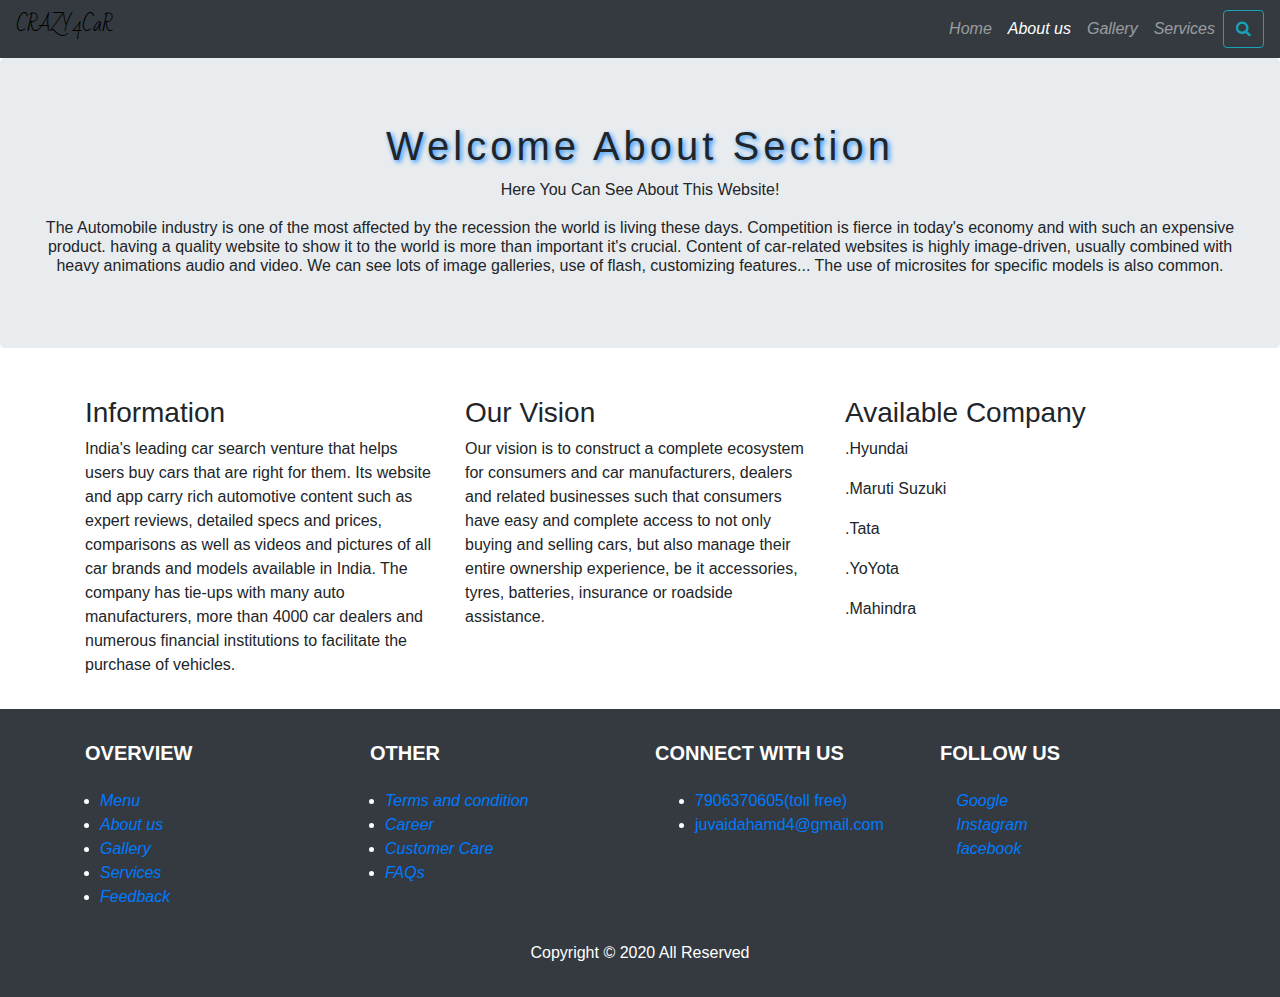
<file: about.html>
<!doctype html>
<html lang="en">
<head>
  <!-- Required meta tags -->
  <meta charset="utf-8">
  <meta name="viewport" content="width=device-width, initial-scale=1, shrink-to-fit=no">
  <!-- Bootstrap CSS -->
  <link rel="stylesheet" href="style.css">
  <link href="https://fonts.googleapis.com/css?family=Bad+Script&display=swap" rel="stylesheet">
  <link rel="stylesheet" href="https://stackpath.bootstrapcdn.com/bootstrap/4.4.1/css/bootstrap.min.css"
    integrity="sha384-Vkoo8x4CGsO3+Hhxv8T/Q5PaXtkKtu6ug5TOeNV6gBiFeWPGFN9MuhOf23Q9Ifjh" crossorigin="anonymous">
  <link href="https://fonts.googleapis.com/css?family=Josefin+Sans&display=swap" rel="stylesheet">
  <link rel="stylesheet" href="https://fonts.googleapis.com/icon?family=Material+Icons">
  <link rel="stylesheet" href="https://use.fontawesome.com/releases/v5.7.0/css/all.css"
    integrity="sha384-lZN37f5QGtY3VHgisS14W3ExzMWZxybE1SJSEsQp9S+oqd12jhcu+A56Ebc1zFSJ" crossorigin="anonymous">
  <link rel="stylesheet" href="https://cdnjs.cloudflare.com/ajax/libs/font-awesome/4.7.0/css/font-awesome.min.css">
</head>
<body>
  <header>
    <!--navbar start-->
    <nav class="navbar navbar-expand-lg navbar-dark  bg-dark">
      <a class="navbar-brand" href="index.HTML"><div class="growing">
        <section>
         <h5>
           <span>C</span>
           <span>R</span>
           <span>A</span>
           <span>Z</span>
           <span>Y</span>
           <span>4</span>
           <span>C</span>
           <span>a</span>
           <span>R</span>
       </h5>
        </section>
        </div></a>
      <button class="navbar-toggler" type="button" data-toggle="collapse" data-target="#navbarSupportedContent"
        aria-controls="navbarSupportedContent" aria-expanded="false" aria-label="Toggle navigation">
        <span class="navbar-toggler-icon"></span>
      </button>
      <div class="collapse navbar-collapse" id="navbarSupportedContent">
        <ul class="navbar-nav ml-auto">
          <li class="nav-item">
            <a class="nav-link" href="index.HTML">Home <span class="sr-only">(current)</span></a>
          </li>
          <li class="nav-item">
            <a class="nav-link active" href="about.html">About us</a>
          </li>
          <li class="nav-item ">
            <a class="nav-link" href="gallery.html"> Gallery</a>
          </li>
          <li class="nav-item">
            <a class="nav-link" href="services.html">Services</a>
          </li>
        </ul>
        <form class="example" action="action_page.php">
          <a href="http://www.google.com" class="btn btn-outline-info" autocomplete="off"><i class="fa fa-search"></i></a>
        </form>
      </div>
    </nav>
    <!--navbar end-->
    <!--jumbotron start-->
    <div class="jumbotron text-center">
      <h1>Welcome About Section</h1>
      <p>Here You Can See About This Website!</p>
      <h6>The Automobile industry is one of the most affected by the recession the world is living these days.
        Competition is fierce in today's economy and with such an expensive product.
        having a quality website to show it to the world is more than important it's crucial.
        Content of car-related websites is highly image-driven, usually combined with heavy animations audio and video.
        We can see lots of image galleries, use of flash, customizing features...
        The use of microsites for specific models is also common.</h6>
    </div>
    <!--jumbotron end-->
    <div class="container">
      <div class="row">
        <div class="col-sm-4">
          <div class="">
            <section>
              <div class="#">
                <h3>Information</h3>
            </section>
            <p> India's leading car search venture that helps users buy cars that are right for them. Its website and
              app carry rich automotive content such as expert reviews, detailed specs and prices, comparisons as well
              as videos and pictures of all car brands and models available in India. The company has tie-ups with many
              auto manufacturers, more than 4000 car dealers and numerous financial institutions to facilitate the
              purchase of vehicles.</p>
          </div>
        </div>
        <div class="col-sm-4">
          <section>
            <h3>Our Vision</h3>
          </section>
          <p>Our vision is to construct a complete ecosystem for consumers and car manufacturers, dealers and related
            businesses such that consumers have easy and complete access to not only buying and selling cars, but also
            manage their entire ownership experience, be it accessories, tyres, batteries, insurance or roadside
            assistance.</p>
        </div>
        <div class="col-sm-4">
          <div class="#">
            <h3>Available Company</h3>
          </div>
          <p>.Hyundai</p>
          <P>.Maruti Suzuki</P>
          <P>.Tata</P>
          <P>.YoYota</P>
          <P>.Mahindra</P>
        </div>
      </div>
    </div>
    </div>
  </header>
<!--Footer-->
  <footer class="page-footer font-small indigo btn-dark">
    <!-- Footer Links -->
    <div class="container text-center text-md-left">
      <!-- Grid row -->
      <div class="row">
        <!-- Grid column -->
        <div class="col-md-3 mx-auto">
          <!-- Links -->
          <h5 class="font-weight-bold text-uppercase mt-3 mb-4">Overview</h5>
          <ul class="container-fluid list-styled">
            <li>
              <a href="index.HTML">Menu</a>
            </li>
            <li>
              <a href="about.html">About us</a>
            </li>
            <li>
              <a href="gallery.html">Gallery</a>
            </li>
            <li>
              <a href="services.html">Services</a>
            </li>
            <li>
              <a href="Feedback.html">Feedback</a>
            </li>
          </ul>
        </div>
        <!-- Grid column -->
        <hr class="clearfix w-100 d-md-none">
        <!-- Grid column -->
        <div class="col-md-3 mx-auto">
          <!-- Links -->
          <h5 class="font-weight-bold text-uppercase mt-3 mb-4">Other</h5>
          <ul class="container-fluid list-styled">
            <li>
              <a href="#!">Terms and condition</a>
            </li>
            <li>
              <a href="#!">Career</a>
            </li>
            <li>
              <a href="#!">Customer Care</a>
            </li>
            <li>
              <a href="FAQs.html">FAQs</a>
            </li>
          </ul>
        </div>
        <!-- Grid column -->
        <hr class="clearfix w-100 d-md-none">
        <!-- Grid column -->
        <div class="col-md-3 mx-auto">
          <!-- Links -->
          <h5 class="font-weight-bold text-uppercase mt-3 mb-4">Connect with us</h5>
          <ul class="list-styled">
            <li>
              <a href="#!">7906370605(toll free)</a>
            </li>
            <li>
              <a href="https://www.google.com/intl/en-GB/gmail/about/#">juvaidahamd4@gmail.com</a>
            </li>
          </ul>
        </div>
        <!-- Grid column -->
        <hr class="clearfix w-100 d-md-none">
        <!-- Grid column -->
        <div class="col-md-3 mx-auto">
          <!-- Links -->
          <h5 class="font-weight-bold text-uppercase mt-3 mb-4">Follow us</h5>
          <div class= "text-md-left">
            <i class="fab fa-google font-weight-light"> <a href="http://www.google.com">Google</a></i> <br>
            <i class="fab fa-instagram font-weight-light"> <a href="https://www.instagram.com/">Instagram</a></i> <br>
            <i class="fab fa-facebook-square"> <a href="https://www.facebook.com/">facebook</a></i>
          </div>
        </div>
        <!-- Grid row -->
      </div>
      <!-- Footer Links -->
      <!-- Copyright -->
      <div class="footer-copyright text-center py-3">Copyright © 2020 All Reserved
        <a href="https://mdbootstrap.com/education/bootstrap/"> </a>
      </div>
      <!-- Copyright -->
  </footer>
  <!--footer end-->
</body>
</html>
</file>
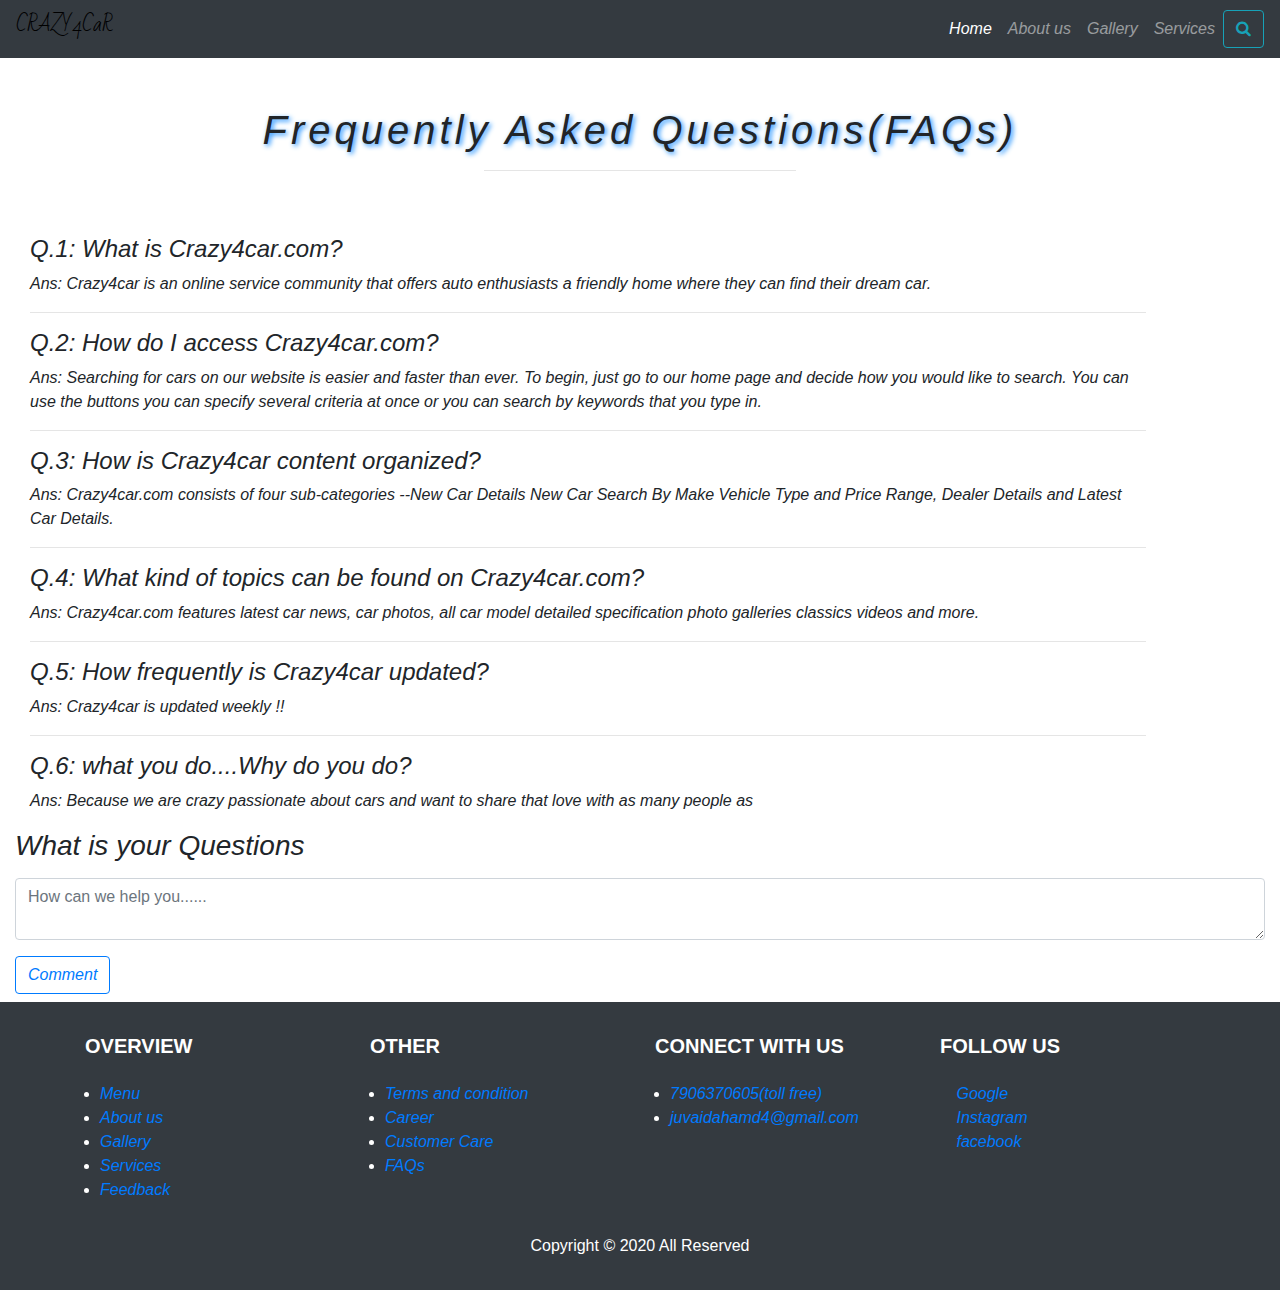
<file: FAQs.html>
<!doctype html>
<html lang="en">
<head>
  <!-- Required meta tags -->
  <meta charset="utf-8">
  <meta name="viewport" content="width=device-width, initial-scale=1, shrink-to-fit=no">

  <!-- Bootstrap CSS -->
  <link rel="stylesheet" href="style.css">
  <link href="https://fonts.googleapis.com/css?family=Bad+Script&display=swap" rel="stylesheet">
  <link rel="stylesheet" href="https://stackpath.bootstrapcdn.com/bootstrap/4.4.1/css/bootstrap.min.css"
    integrity="sha384-Vkoo8x4CGsO3+Hhxv8T/Q5PaXtkKtu6ug5TOeNV6gBiFeWPGFN9MuhOf23Q9Ifjh" crossorigin="anonymous">
  <link href="https://fonts.googleapis.com/css?family=Josefin+Sans&display=swap" rel="stylesheet">
  <link rel="stylesheet" href="https://fonts.googleapis.com/icon?family=Material+Icons">
  <link rel="stylesheet" href="https://use.fontawesome.com/releases/v5.7.0/css/all.css"
    integrity="sha384-lZN37f5QGtY3VHgisS14W3ExzMWZxybE1SJSEsQp9S+oqd12jhcu+A56Ebc1zFSJ" crossorigin="anonymous">
  <link rel="stylesheet" href="https://cdnjs.cloudflare.com/ajax/libs/font-awesome/4.7.0/css/font-awesome.min.css">
</head>
<body>
  <header>
    <!--navbar start-->
    <nav class="navbar navbar-expand-lg navbar-dark  bg-dark">
      <a class="navbar-brand" href="index.HTML"><div class="growing">
        <section>
         <h5>
           <span>C</span>
           <span>R</span>
           <span>A</span>
           <span>Z</span>
           <span>Y</span>
           <span>4</span>
           <span>C</span>
           <span>a</span>
           <span>R</span>
       </h5>
        </section>
        </div>
      </a>
      <div class="collapse navbar-collapse" id="navbarSupportedContent">
        <ul class="navbar-nav ml-auto">
          <li class="nav-item active">
            <a class="nav-link" href="index.HTML">Home <span class="sr-only">(current)</span></a>
          </li>
          <li class="nav-item">
            <a class="nav-link" href="about.html">About us</a>
          </li>
          <li class="nav-item ">
            <a class="nav-link" href="gallery.html"> Gallery</a>
          </li>
          <li class="nav-item">
            <a class="nav-link" href="services.html">Services</a>
          </li>
        </ul>
        <form class="example" action="action_page.php">
          <a href="http://www.google.com" class="btn btn-outline-info" autocomplete="off"><i class="fa fa-search"></i></a>
        </form>
      </div>
    </nav>
    <!--navbar end-->
    <section>
      <div class="container-fluid">
        <h1 class="text-center tect-capitalize pt-5 ">Frequently Asked Questions(FAQs)</h1>
        <hr class="w-25 mx-auto pt-5">
        <div class="col-lg-11 col-md-10 col-12">
          <h4>Q.1: What is Crazy4car.com?</h4>
          <p><span> Ans:</span> Crazy4car is an online service community that offers auto enthusiasts a friendly home
            where they can find their dream car.</p>
          <hr>
          <h4>Q.2: How do I access Crazy4car.com?</h4>
          <p><span> Ans:</span> Searching for cars on our website is easier and faster than ever. To begin, just go to
            our home page and decide how you would like to search. You can use the buttons you can specify several
            criteria at once or you can search by keywords that you type in.</p>
          <hr>
          <h4>Q.3: How is Crazy4car content organized?</h4>
          <p><span> Ans:</span> Crazy4car.com consists of four sub-categories --New Car Details New Car Search By Make
            Vehicle Type and Price Range, Dealer Details and Latest Car Details.</p>
          <hr>
          <h4>Q.4: What kind of topics can be found on Crazy4car.com?</h4>
          <p><span> Ans:</span> Crazy4car.com features latest car news, car photos, all car model detailed specification
            photo galleries classics videos and more.</p>
          <hr>
          <h4>Q.5: How frequently is Crazy4car updated?</h4>
          <p><span> Ans:</span> Crazy4car is updated weekly !!</p>
          <hr>
          <h4>Q.6: what you do....Why do you do?</h4>
          <p><span> Ans:</span> Because we are crazy passionate about cars and want to share that love with as many
            people as</p>
        </div>
        <div class="form-group">
          <label>
            <h3>What is your Questions</h3>
          </label>
          <textarea class="form-control" placeholder="How can we help you......" autocomplete="off"></textarea>
        </div>
        <a href="#" class="btn mb-2 btn-outline-primary">Comment</a>
    </section>
    
     <!--footer-->
  <footer class="page-footer font-small indigo btn-dark">

    <!-- Footer Links -->
    <div class="container text-center text-md-left">

      <!-- Grid row -->
      <div class="row">

        <!-- Grid column -->
        <div class="col-md-3 mx-auto">

          <!-- Links -->
          <h5 class="font-weight-bold text-uppercase mt-3 mb-4">Overview</h5>

          <ul class="container-fluid list-styled">
            <li>
              <a href="index.HTML">Menu</a>
            </li>
            <li>
              <a href="about.html">About us</a>
            </li>
            <li>
              <a href="gallery.html">Gallery</a>
            </li>
            <li>
              <a href="services.html">Services</a>
            </li>
            <li>
              <a href="Feedback.html">Feedback</a>
            </li>
          </ul>

        </div>
        <!-- Grid column -->

        <hr class="clearfix w-100 d-md-none">

        <!-- Grid column -->
        <div class="col-md-3 mx-auto">
          <!-- Links -->
          <h5 class="font-weight-bold text-uppercase mt-3 mb-4">Other</h5>
          <ul class="container-fluid list-styled">
            <li>
              <a href="#!">Terms and condition</a>
            </li>
            <li>
              <a href="#!">Career</a>
            </li>
            <li>
              <a href="#!">Customer Care</a>
            </li>
            <li>
              <a href="FAQs.html">FAQs</a>
            </li>
          </ul>
        </div>
        <!-- Grid column -->

        <hr class="clearfix w-100 d-md-none">

        <!-- Grid column -->
        <div class="col-md-3 mx-auto">
          <!-- Links -->
          <h5 class="font-weight-bold  text-uppercase mt-3 mb-4">Connect with us</h5>
          <ul class="container-fluid list-styled">
            <li>
              <a href="#!">7906370605(toll free)</a>
            </li>
            <li>
              <a href="https://www.google.com/intl/en-GB/gmail/about/#">juvaidahamd4@gmail.com</a>
            </li>
          </ul>

        </div>
        <!-- Grid column -->

        <hr class="clearfix w-100 d-md-none">

        <!-- Grid column -->
        <div class="col-md-3 mx-auto">

          <!-- Links -->
          <h5 class="font-weight-bold text-uppercase mt-3 mb-4">Follow us</h5>
          <div class="text-md-left">
            <i class="fab fa-google font-weight-light"> <a href="http://www.google.com">Google</a></i> <br>
            <i class="fab fa-instagram font-weight-light"> <a href="https://www.instagram.com/">Instagram</a></i> <br>
            <i class="fab fa-facebook-square"> <a href="https://www.facebook.com/">facebook</a></i>
          </div>
          <!-- Grid column -->

        </div>
        <!-- Grid row -->

      </div>
      <!-- Footer Links -->

      <!-- Copyright -->
      <div class="footer-copyright text-center py-3">Copyright © 2020 All Reserved
        <a href="https://mdbootstrap.com/education/bootstrap/"> </a>
      </div>
      <!-- Copyright -->
  </footer>
  </header>
</body>
</html>
</file>
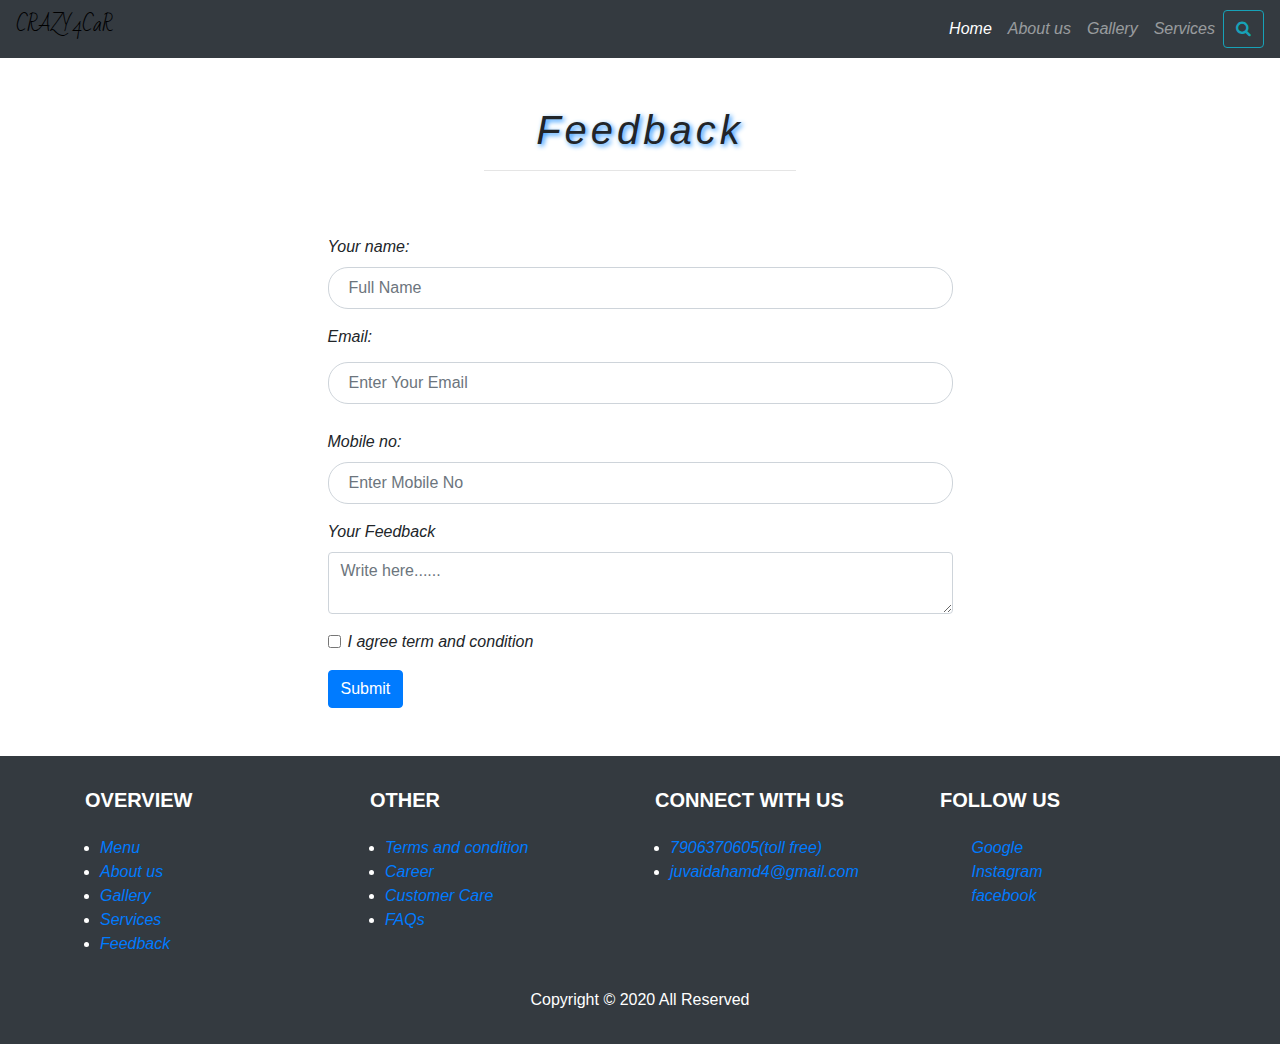
<file: Feedback.html>
<!doctype html>
<html lang="en">
  <head>
    <!-- Required meta tags -->
    <meta charset="utf-8">
    <meta name="viewport" content="width=device-width, initial-scale=1, shrink-to-fit=no">

    <!-- Bootstrap CSS -->
    <link rel="stylesheet" href="style.css">
    <link href="https://fonts.googleapis.com/css?family=Bad+Script&display=swap" rel="stylesheet">
    <link rel="stylesheet" href="https://stackpath.bootstrapcdn.com/bootstrap/4.4.1/css/bootstrap.min.css" integrity="sha384-Vkoo8x4CGsO3+Hhxv8T/Q5PaXtkKtu6ug5TOeNV6gBiFeWPGFN9MuhOf23Q9Ifjh" crossorigin="anonymous">
    <link href="https://fonts.googleapis.com/css?family=Josefin+Sans&display=swap" rel="stylesheet">
    <link rel="stylesheet" href="https://fonts.googleapis.com/icon?family=Material+Icons">
    <link rel="stylesheet" href="https://use.fontawesome.com/releases/v5.7.0/css/all.css" integrity="sha384-lZN37f5QGtY3VHgisS14W3ExzMWZxybE1SJSEsQp9S+oqd12jhcu+A56Ebc1zFSJ" crossorigin="anonymous">
    <link rel="stylesheet" href="https://cdnjs.cloudflare.com/ajax/libs/font-awesome/4.7.0/css/font-awesome.min.css">
  </head>
  <!--Body start-->
  <body>
    <header>
      <!--navbar start-->
        <nav class="navbar navbar-expand-lg navbar-dark  bg-dark">
            <a class="navbar-brand" href="index.HTML"><div class="growing">
              <section>
               <h5>
                 <span>C</span>
                 <span>R</span>
                 <span>A</span>
                 <span>Z</span>
                 <span>Y</span>
                 <span>4</span>
                 <span>C</span>
                 <span>a</span>
                 <span>R</span>
             </h5>
              </section>
              </div></a>
            <button class="navbar-toggler" type="button" data-toggle="collapse" data-target="#navbarSupportedContent" aria-controls="navbarSupportedContent" aria-expanded="false" aria-label="Toggle navigation">
              <span class="navbar-toggler-icon"></span>
            </button>
          
            <div class="collapse navbar-collapse" id="navbarSupportedContent">
              <ul class="navbar-nav ml-auto">
                <li class="nav-item active">
                  <a class="nav-link" href="#">Home <span class="sr-only">(current)</span></a>
                </li>
                <li class="nav-item">
                  <a class="nav-link" href="about.html">About us</a>
                </li>
                <li class="nav-item ">
                  <a class="nav-link" href="gallery.html"> Gallery</a>
                </li>
                <li class="nav-item">
                  <a class="nav-link" href="services.html">Services</a>
                </li>
              </ul>
              <form class="example" action="action_page.php">
                <a href="http://www.google.com" class="btn btn-outline-info"><i class="fa fa-search"></i></a>
              </form>
            </div>
          </nav>
          <section>
            <div class="container-fluid mb-5"> 
              <h1 class="text-center tect-capitalize pt-5 ">Feedback</h1>
              <hr class="w-25 mx-auto pt-5">
              <div class="w-50 mx-auto">
                 <form action="/action_page.php">
                <div class="form-group">
                  <label for="email">Your name:</label>
                  <input type="email" class="form-control" placeholder="Full Name" id="email" autocomplete="off" required>
                </div>
                <div class="form-group">
                  <label for="pwd">Email:</label>
                  <input type="password" class="form-control" placeholder="Enter Your Email" id="pwd" autocomplete="off" required>
                </div>
                <div class="form-group">
                  <label for="email">Mobile no:</label>
                  <input type="mobile" class="form-control" placeholder="Enter Mobile No" id="email" autocomplete="off" required>
                </div>
                <div class="form-group">
                  <label>Your Feedback</label>
                  <textarea class="form-control" type="textarea" placeholder="Write here......" required></textarea>
                </div>
                <div class="form-group form-check">
                  <label class="form-check-label">
                    <input class="form-check-input" type="checkbox"> I agree term and condition
                  </label>
                  
                </div>
                <button type="submit" class="btn btn-primary">Submit</button>
              </form>
            </div>
              </div>
              </section>
        </header>
         <!--footer-->
  <footer class="page-footer font-small indigo btn-dark">
    <!-- Footer Links -->
    <div class="container text-center text-md-left">

      <!-- Grid row -->
      <div class="row">

        <!-- Grid column -->
        <div class="col-md-3 mx-auto">

          <!-- Links -->
          <h5 class="font-weight-bold text-uppercase mt-3 mb-4">Overview</h5>
          <ul class="container-fluid list-styled">
            <li>
              <a href="index.HTML">Menu</a>
            </li>
            <li>
              <a href="about.html">About us</a>
            </li>
            <li>
              <a href="gallery.html">Gallery</a>
            </li>
            <li>
              <a href="services.html">Services</a>
            </li>
            <li>
              <a href="Feedback.html">Feedback</a>
            </li>
          </ul>
        </div>
        <!-- Grid column -->

        <hr class="clearfix w-100 d-md-none">

        <!-- Grid column -->
        <div class="col-md-3 mx-auto">

          <!-- Links -->
          <h5 class="font-weight-bold text-uppercase mt-3 mb-4">Other</h5>

          <ul class="container-fluid list-styled">
            <li>
              <a href="#!">Terms and condition</a>
            </li>
            <li>
              <a href="#!">Career</a>
            </li>
            <li>
              <a href="#!">Customer Care</a>
            </li>
            <li>
              <a href="FAQs.html">FAQs</a>
            </li>
          </ul>
        </div>
        <!-- Grid column -->

        <hr class="clearfix w-100 d-md-none">

        <!-- Grid column -->
        <div class="col-md-3 mx-auto">

          <!-- Links -->
          <h5 class="font-weight-bold text-uppercase mt-3 mb-4">Connect with us</h5>
          <ul class="container-fluid list-styled">
            <li>
              <a href="#!">7906370605(toll free)</a>
            </li>
            <li>
              <a href="https://www.google.com/intl/en-GB/gmail/about/#">juvaidahamd4@gmail.com</a>
            </li>
          </ul>
        </div>
        <!-- Grid column -->

        <hr class="clearfix w-100 d-md-none">

        <!-- Grid column -->
        <div class="col-md-3 mx-auto">

          <!-- Links -->
          <h5 class="font-weight-bold text-uppercase mt-3 mb-4">Follow us</h5>
          <div class="container-fluid text-md-left">
            <i class="fab fa-google font-weight-light"> <a href="http://www.google.com">Google</a></i> <br>
            <i class="fab fa-instagram font-weight-light"> <a href="https://www.instagram.com/">Instagram</a></i> <br>
            <i class="fab fa-facebook-square"> <a href="https://www.facebook.com/">facebook</a></i>
          </div>
          <!-- Grid column -->

        </div>
        <!-- Grid row -->

      </div>
      <!-- Footer Links -->

      <!-- Copyright -->
      <div class="footer-copyright text-center py-3"> Copyright © 2020 All Reserved
      </div>
      <!-- Copyright -->
      </div>
  </footer>
    </body>
</html>
</file>
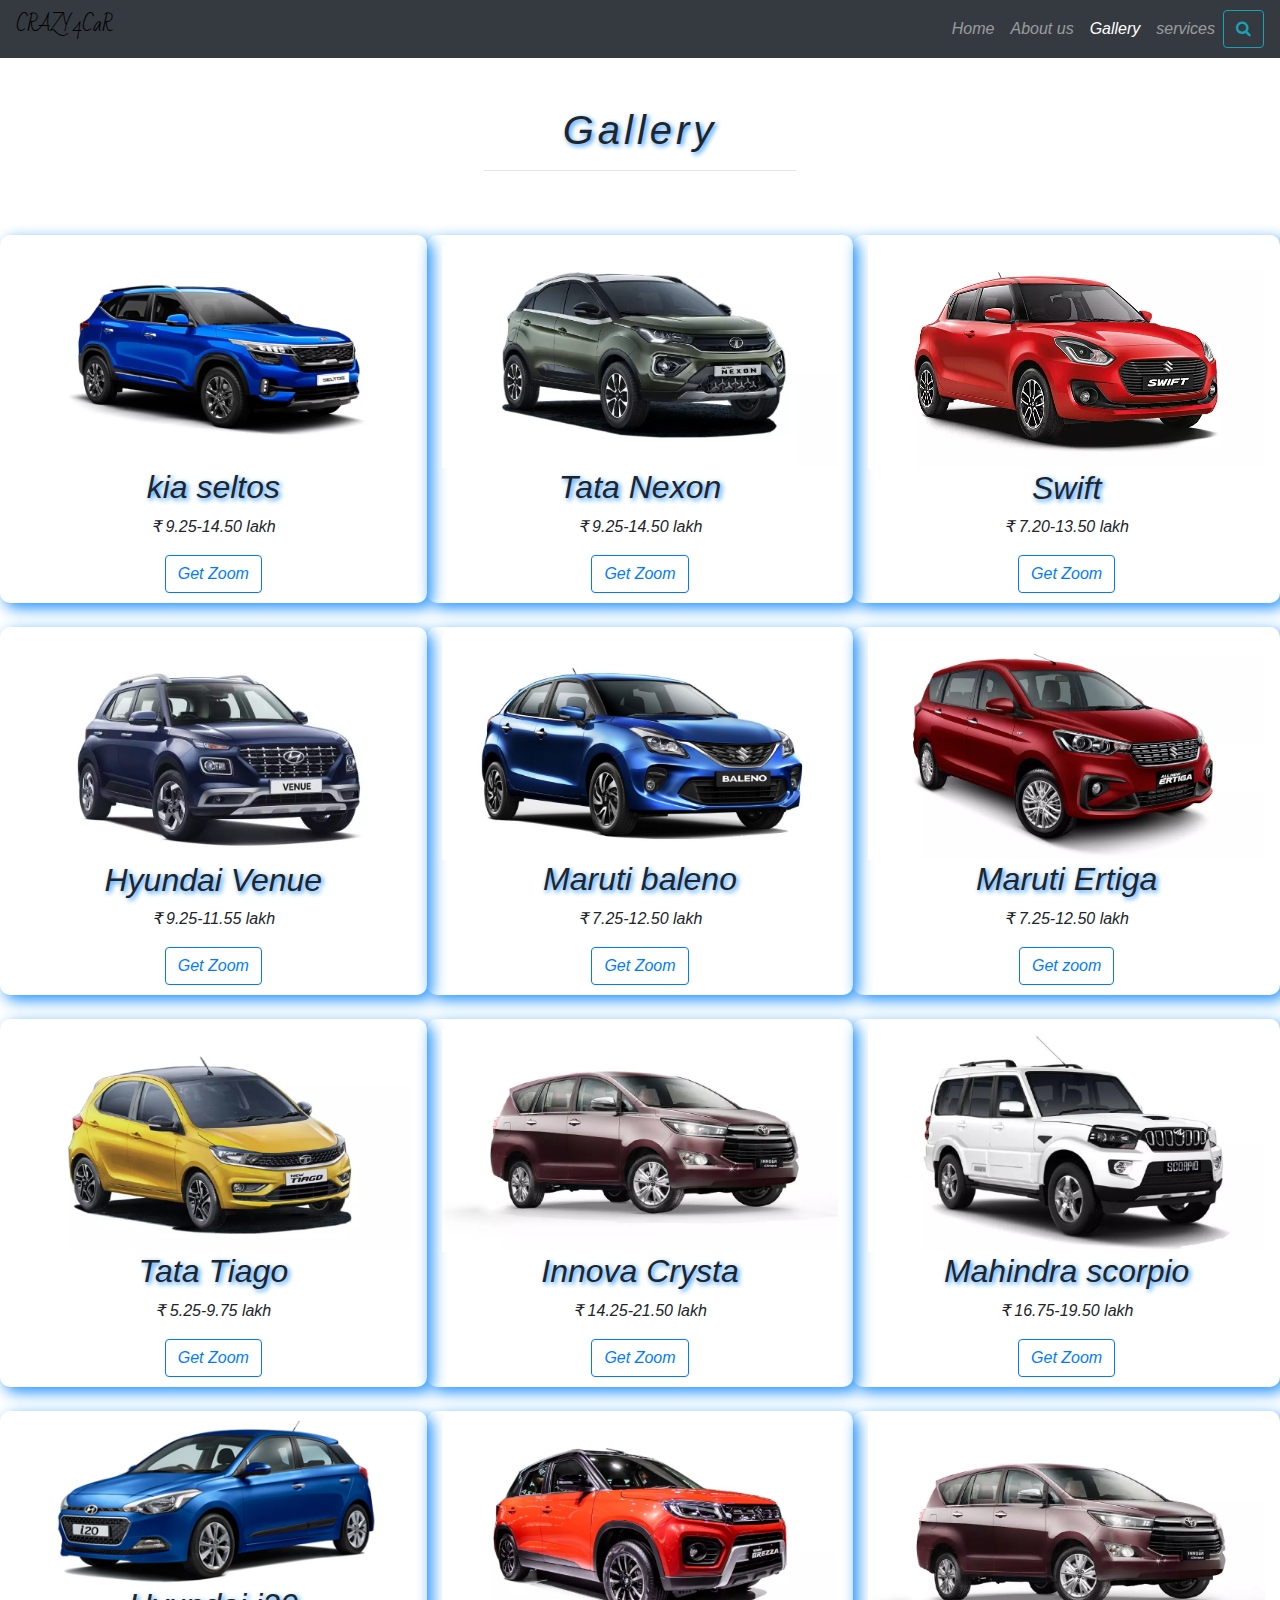
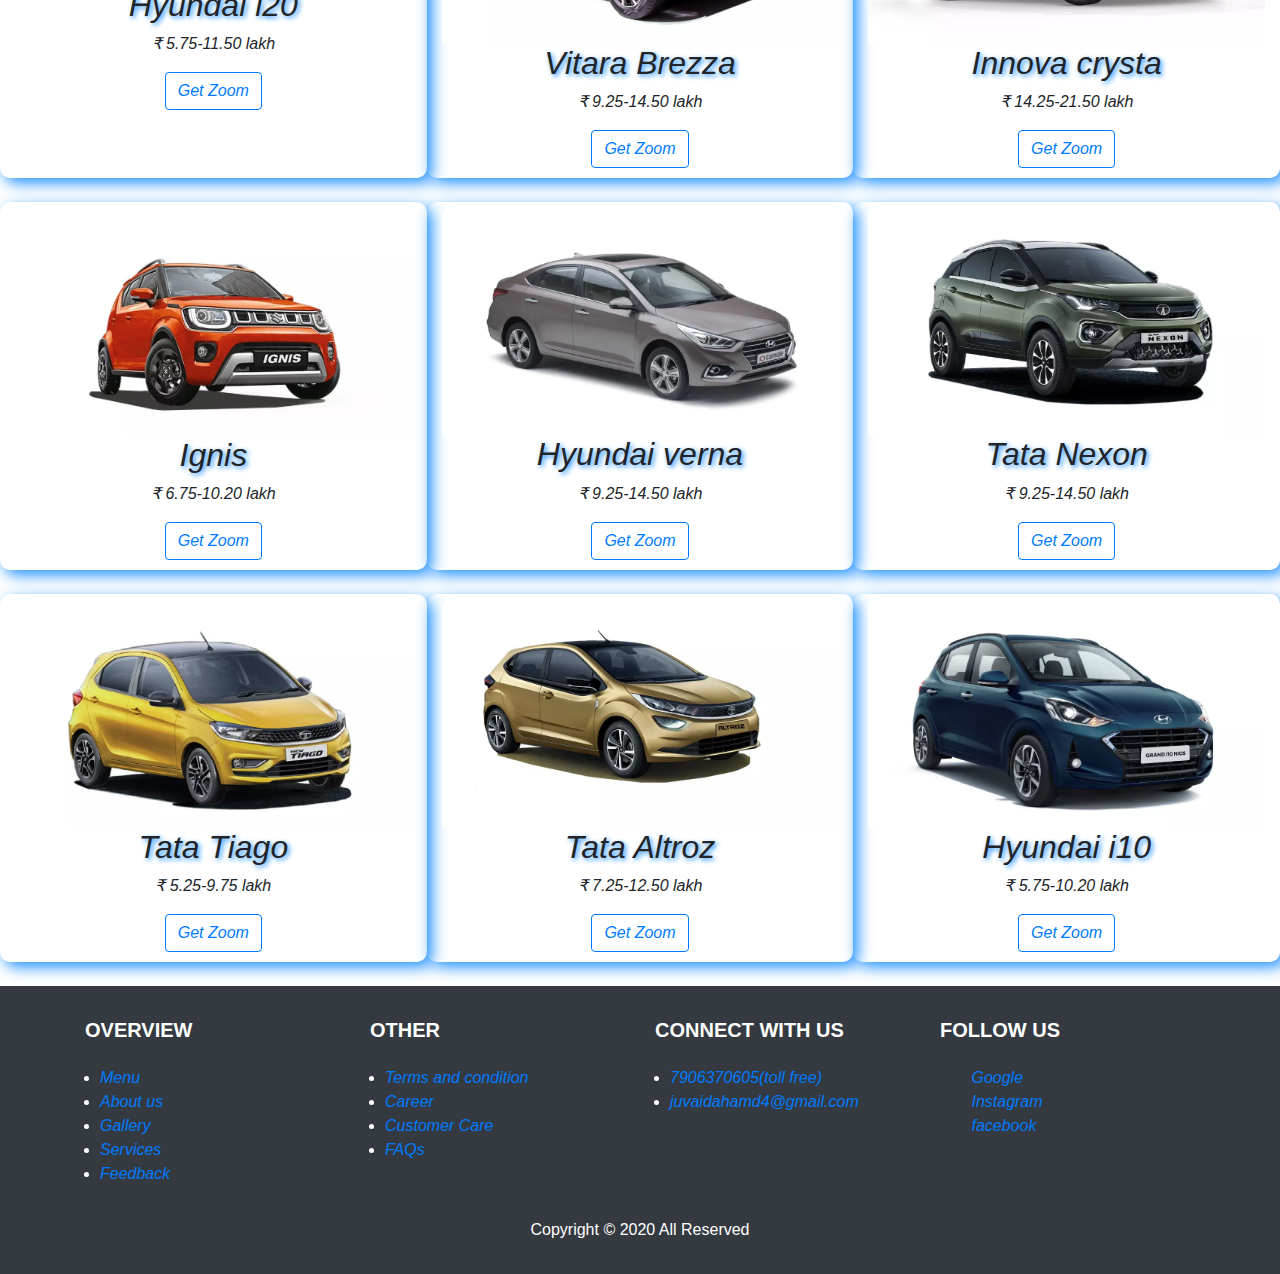
<file: gallery.html>
<!doctype html>
<html lang="en">
  <head>
    <!-- Required meta tags -->
    <meta charset="utf-8">
    <meta name="viewport" content="width=device-width, initial-scale=1, shrink-to-fit=no">

    <!-- Bootstrap CSS -->
    <link rel="stylesheet" href="style.css">
    <link href="https://fonts.googleapis.com/css?family=Bad+Script&display=swap" rel="stylesheet">
    <link rel="stylesheet" href="https://stackpath.bootstrapcdn.com/bootstrap/4.4.1/css/bootstrap.min.css" integrity="sha384-Vkoo8x4CGsO3+Hhxv8T/Q5PaXtkKtu6ug5TOeNV6gBiFeWPGFN9MuhOf23Q9Ifjh" crossorigin="anonymous">
    <link href="https://fonts.googleapis.com/css?family=Josefin+Sans&display=swap" rel="stylesheet">
    <link rel="stylesheet" href="https://fonts.googleapis.com/icon?family=Material+Icons">
    <link rel="stylesheet" href="https://use.fontawesome.com/releases/v5.7.0/css/all.css" integrity="sha384-lZN37f5QGtY3VHgisS14W3ExzMWZxybE1SJSEsQp9S+oqd12jhcu+A56Ebc1zFSJ" crossorigin="anonymous">
    <link rel="stylesheet" href="https://cdnjs.cloudflare.com/ajax/libs/font-awesome/4.7.0/css/font-awesome.min.css">
  </head>
  <body>
    <header>
        <nav class="navbar navbar-expand-lg navbar-dark  bg-dark">
            <a class="navbar-brand" href="index.HTML"><div class="growing">
              <section>
               <h5>
                 <span>C</span>
                 <span>R</span>
                 <span>A</span>
                 <span>Z</span>
                 <span>Y</span>
                 <span>4</span>
                 <span>C</span>
                 <span>a</span>
                 <span>R</span>
             </h5>
              </section>
              </div>
            </a>
            <div class="collapse navbar-collapse" id="navbarSupportedContent">
              <ul class="navbar-nav ml-auto">
                <li class="nav-item">
                  <a class="nav-link" href="index.HTML">Home <span class="sr-only">(current)</span></a>
                </li>
                <li class="nav-item">
                  <a class="nav-link" href="about.html">About us</a>
                </li>
                <li class="nav-item ">
                  <a class="nav-link active" href="gallery.html"> Gallery</a>
                </li>
                <li class="nav-item">
                  <a class="nav-link" href="services.html">services</a>
                </li>
              </ul>
              <form class="example" action="action_page.php">
                <a href="http://www.google.com" class="btn btn-outline-info"autocomplete="off"><i class="fa fa-search"></i></a>
              </form>
            </div>
          </nav>
        <section>
            <div class="container-fluid text-center"> 
              <h1 class="text-center tect-capitalize pt-5 ">Gallery</h1>
              <hr class="w-25 mx-auto pt-5">
              <div class="row">
                <div class="col-lg-4 col-md-2 col-12 mb-4">
                  <img src="image/kio.jpg" class="img-fluid">
                  <h2>kia seltos</h2>
                  <p> ₹ 9.25-14.50 lakh</p>
                  <a href="image/kio.jpg" class="btn btn-outline-primary">Get Zoom</a>
                </div>
                <div class="col-lg-4 col-md-2 col-12 mb-4">
                  <img src="image/nexon.jpg" class="img-fluid">
                  <h2>Tata Nexon</h2>
                  <p> ₹ 9.25-14.50 lakh</p>
                  <a href="image/nexon.jpg" class="btn btn-outline-primary">Get Zoom</a>
                </div>
                <div class="col-lg-4 col-md-2 col-12 mb-4">
                  <img src="image/swift.jpg" class="img-fluid">
                  <h2>Swift</h2>
                  <p> ₹ 7.20-13.50 lakh</p>
                  <a href="image/swift.jpg" class="btn btn-outline-primary">Get Zoom </a>
                </div>
                <div class="col-lg-4 col-md-2 col-12 mb-4">
                  <img src="image/venue.jpg" class="img-fluid">
                  <h2>Hyundai Venue</h2>
                  <p> ₹ 9.25-11.55 lakh</p>
                  <a href="image/venue.jpg" class="btn btn-outline-primary">Get Zoom</a>
                </div>
                <div class="col-lg-4 col-md-2 col-12 mb-4">
                  <img src="image/baleno.jpg" class="img-fluid">
                  <h2>Maruti baleno</h2>
                  <p> ₹ 7.25-12.50 lakh</p>
                  <a href="image/baleno.jpg" class="btn btn-outline-primary">Get Zoom</a>
                </div>
                <div class="col-lg-4 col-md-2 col-12 mb-4">
                  <img src="image/ertiga.jpg" class="img-fluid">
                  <h2>Maruti Ertiga</h2>
                  <p> ₹ 7.25-12.50 lakh</p>
              <a href="image/ertiga.jpg" class="btn btn-outline-primary">Get zoom</a>
                </div>
              </div>
            </div>
            <section>
              <div class="container-fluid text-center">
                <div class="row">
                  <div class="col-lg-4 col-md-2 col-12 mb-4">
                    <img src="image/tiago.jpg" class="img-fluid">
                    <h2>Tata Tiago</h2>
                    <p> ₹ 5.25-9.75 lakh</p>
              <a href="image/tiago.jpg" class="btn btn-outline-primary">Get Zoom</a>
                  </div>
                  <div class="col-lg-4 col-md-2 col-12 mb-4">
                    <img src="image/crysta.jpg" class="img-fluid">
                    <h2>Innova Crysta </h2>
                    <p> ₹ 14.25-21.50 lakh</p>
              <a href="image/crysta.jpg" class="btn btn-outline-primary">Get Zoom</a>
                  </div>
                  <div class="col-lg-4 col-md-2 col-12 mb-4">
                    <img src="image/scorpio.jpg" class="img-fluid">
                    <h2>Mahindra scorpio</h2>
                    <p> ₹ 16.75-19.50 lakh</p>
              <a href="image/scorpio.jpg" class="btn btn-outline-primary">Get Zoom</a>
                  </div>
                  <div class="col-lg-4 col-md-2 col-12 mb-4">
                    <img src="image/i20.jpg" class="img-fluid">
                    <h2>Hyundai i20</h2>
                    <p> ₹ 5.75-11.50 lakh</p>
              <a href="image/i20.jpg" class="btn btn-outline-primary">Get Zoom</a>
                  </div>
                  <div class="col-lg-4 col-md-2 col-12 mb-4">
                    <img src="image/vitara.jpg" class="img-fluid">
                    <h2>Vitara Brezza</h2>
                    <p> ₹ 9.25-14.50 lakh</p>
              <a href="image/vitara.jpg" class="btn btn-outline-primary">Get Zoom</a>
                  </div>
                  <div class="col-lg-4 col-md-2 col-12 mb-4">
                    <img src="image/crysta.jpg" class="img-fluid">
                    <h2>Innova crysta</h2>
                  <p> ₹ 14.25-21.50 lakh</p>
              <a href="image/crysta.jpg" class="btn btn-outline-primary">Get Zoom</a>
                  </div>
                </div>
              </div>
              <section>
                <div class="container-fluid text-center"> 
                  <div class="row">
                    <div class="col-lg-4 col-md-2 col-12 mb-4">
                      <img src="image/ignis.jpg" class="img-fluid">
                      <h2>Ignis</h2>
                      <p> ₹ 6.75-10.20 lakh</p>
              <a href="image/ignis.jpg" class="btn btn-outline-primary">Get Zoom</a>
                    </div>
                    <div class="col-lg-4 col-md-2 col-12 mb-4">
                      <img src="image/verna.jpg" class="img-fluid">
                      <h2>Hyundai verna</h2>
                      <p> ₹ 9.25-14.50 lakh</p>
              <a href="image/verna.jpg" class="btn btn-outline-primary">Get Zoom</a>
                    </div>
                    <div class="col-lg-4 col-md-2 col-12 mb-4">
                      <img src="image/nexon.jpg" class="img-fluid">
                      <h2>Tata Nexon</h2>
                      <p> ₹ 9.25-14.50 lakh</p>
              <a href="image/nexon.jpg" class="btn btn-outline-primary">Get Zoom</a>
                    </div>
                    <div class="col-lg-4 col-md-2 col-12 mb-4">
                      <img src="image/tiago.jpg" class="img-fluid">
                      <h2>Tata Tiago</h2>
                      <p> ₹ 5.25-9.75 lakh</p>
              <a href="image/tiago.jpg" class="btn btn-outline-primary">Get Zoom</a>
                    </div>
                    <div class="col-lg-4 col-md-2 col-12 mb-4">
                      <img src="image/altroz.jpg" class="img-fluid">
                      <h2>Tata Altroz</h2>
                      <p> ₹ 7.25-12.50 lakh</p>
              <a href="image/altroz.jpg" class="btn btn-outline-primary">Get Zoom</a>
                    </div>
                    <div class="col-lg-4 col-md-2 col-12 mb-4">
                      <img src="image/i10.jpg" class="img-fluid">
                      <h2>Hyundai i10</h2>
                      <p> ₹ 5.75-10.20 lakh</p>
              <a href="image/i10.jpg" class="btn btn-outline-primary">Get Zoom</a>
                    </div>
                  </div>
                </div>
                </section>
              </section>
            </section>
    </header>
    <footer class="page-footer font-small indigo btn-dark">

      <!-- Footer Links -->
      <div class="container text-center text-md-left">
    
        <!-- Grid row -->
        <div class="row">
    
          <!-- Grid column -->
          <div class="col-md-3 mx-auto">
    
            <!-- Links -->
            <h5 class="font-weight-bold text-uppercase mt-3 mb-4">Overview</h5>
    
            <ul class="container-fluid list-styled">
              <li>
                <a href="index.HTML">Menu</a>
              </li>
              <li>
                <a href="about.html">About us</a>
              </li>
              <li>
                <a href="gallery.html">Gallery</a>
              </li>
              <li>
                <a href="services.html">Services</a>
              </li>
              <li>
                <a href="Feedback.html">Feedback</a>
              </li>
            </ul>
    
          </div>
          <!-- Grid column -->
    
          <hr class="clearfix w-100 d-md-none">
    
          <!-- Grid column -->
          <div class="col-md-3 mx-auto">
    
            <!-- Links -->
            <h5 class="font-weight-bold text-uppercase mt-3 mb-4">Other</h5>
    
            <ul class="container-fluid list-styled">
              <li>
                <a href="#!">Terms and condition</a>
              </li>
              <li>
                <a href="#!">Career</a>
              </li>
              <li>
                <a href="#!">Customer Care</a>
              </li>
              <li>
                <a href="FAQs.html">FAQs</a>
              </li>
            </ul>
    
          </div>
          <!-- Grid column -->
    
          <hr class="clearfix w-100 d-md-none">
    
          <!-- Grid column -->
          <div class="col-md-3 mx-auto">
    
            <!-- Links -->
            <h5 class="font-weight-bold text-uppercase mt-3 mb-4">Connect with us</h5>
            <ul class="container-fluid list-styled">
              <li>
                <a href="#!">7906370605(toll free)</a>
              </li>
              <li>
                <a href="https://www.google.com/intl/en-GB/gmail/about/#">juvaidahamd4@gmail.com</a>
              </li>
            </ul>
    
          </div>
          <!-- Grid column -->
    
          <hr class="clearfix w-100 d-md-none">
    
          <!-- Grid column -->
          <div class="col-md-3 mx-auto">
    
            <!-- Links -->
            <h5 class="font-weight-bold text-uppercase mt-3 mb-4">Follow us</h5>
                      <div class="container-fluid text-md-left">
                       <i class="fab fa-google font-weight-light"> <a href="http://www.google.com">Google</a></i> <br>
                       <i class="fab fa-instagram font-weight-light"> <a href="https://www.instagram.com/">Instagram</a></i> <br>
                       <i class="fab fa-facebook-square"> <a href="https://www.facebook.com/">facebook</a></i>
                      </div>
          
          <!-- Grid column -->
    
        </div>
        <!-- Grid row -->
    
      </div>
      <!-- Footer Links -->
    
      <!-- Copyright -->
      <div class="footer-copyright text-center py-3">Copyright © 2020 All Reserved
        <a href="https://mdbootstrap.com/education/bootstrap/"> </a>
      </div>
      <!-- Copyright -->
    
    </footer>
            <!--footer end-->
            
     </body>
</html>
</file>
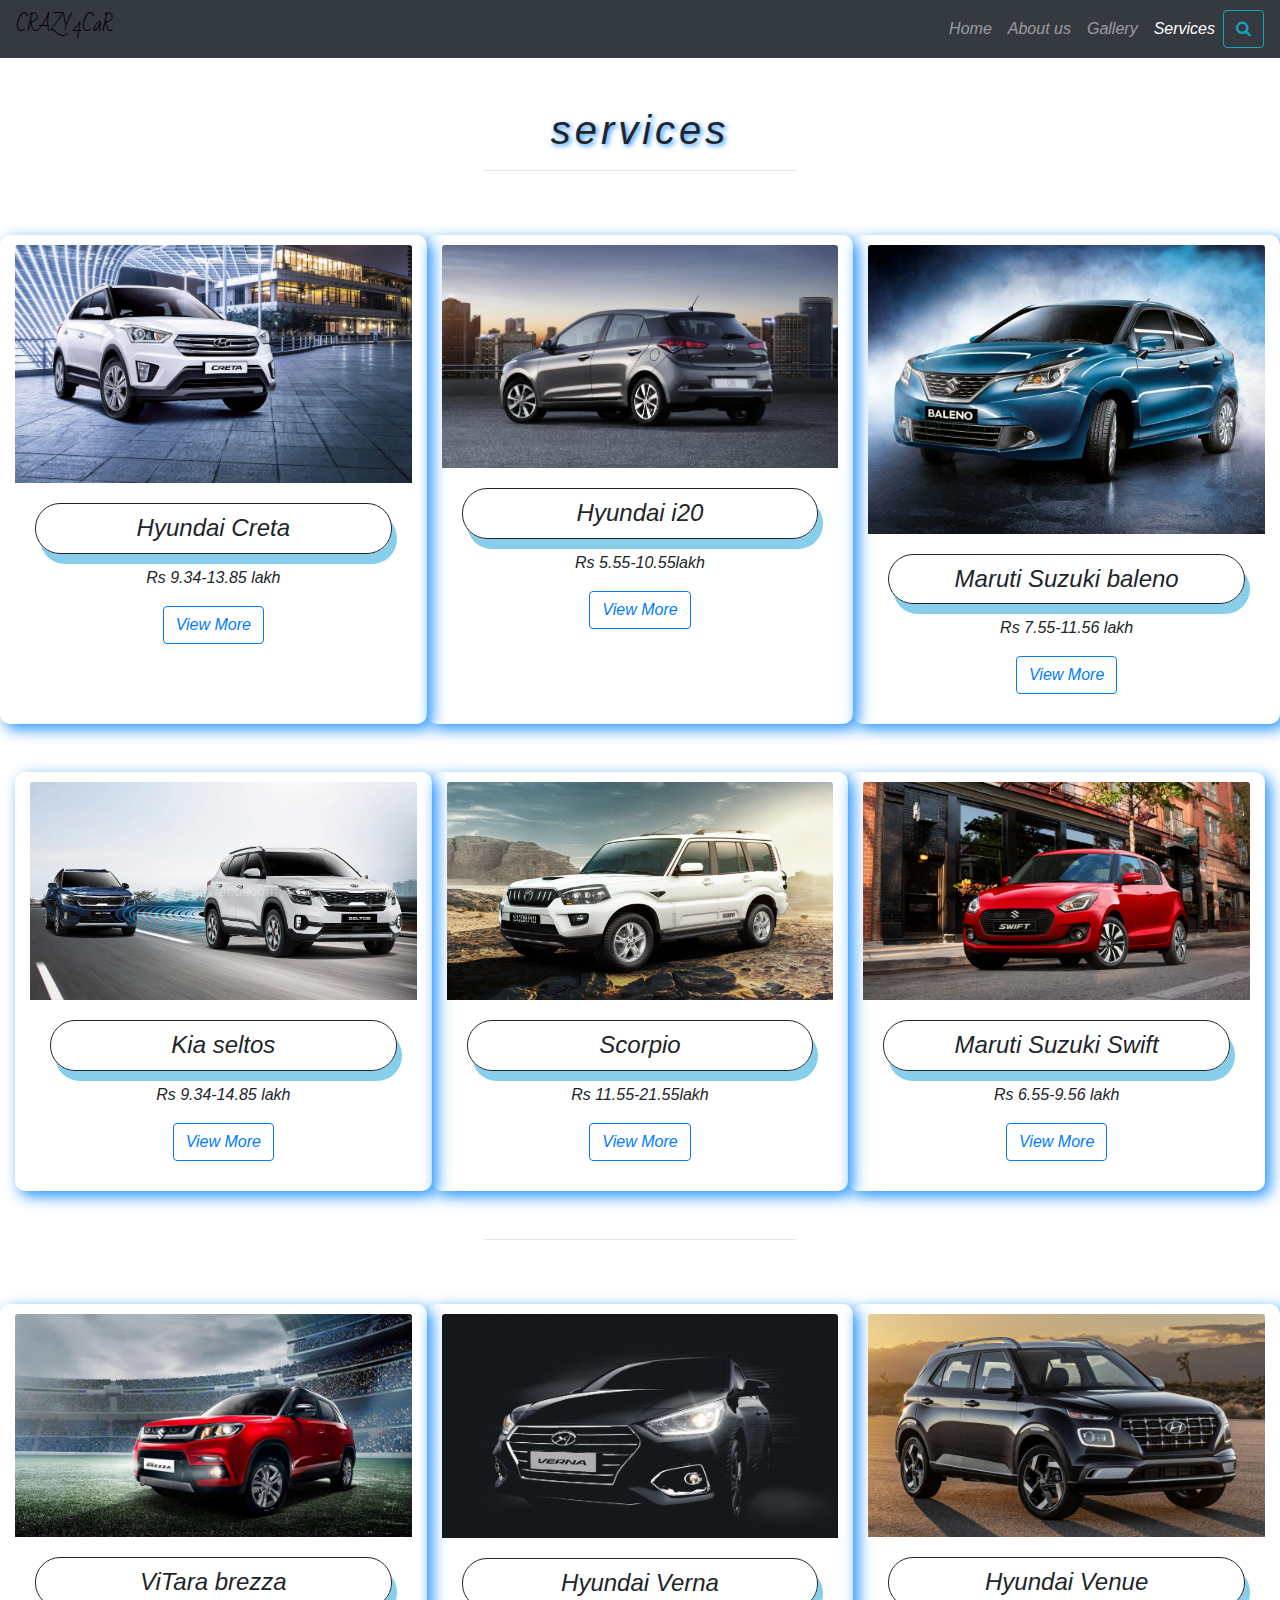
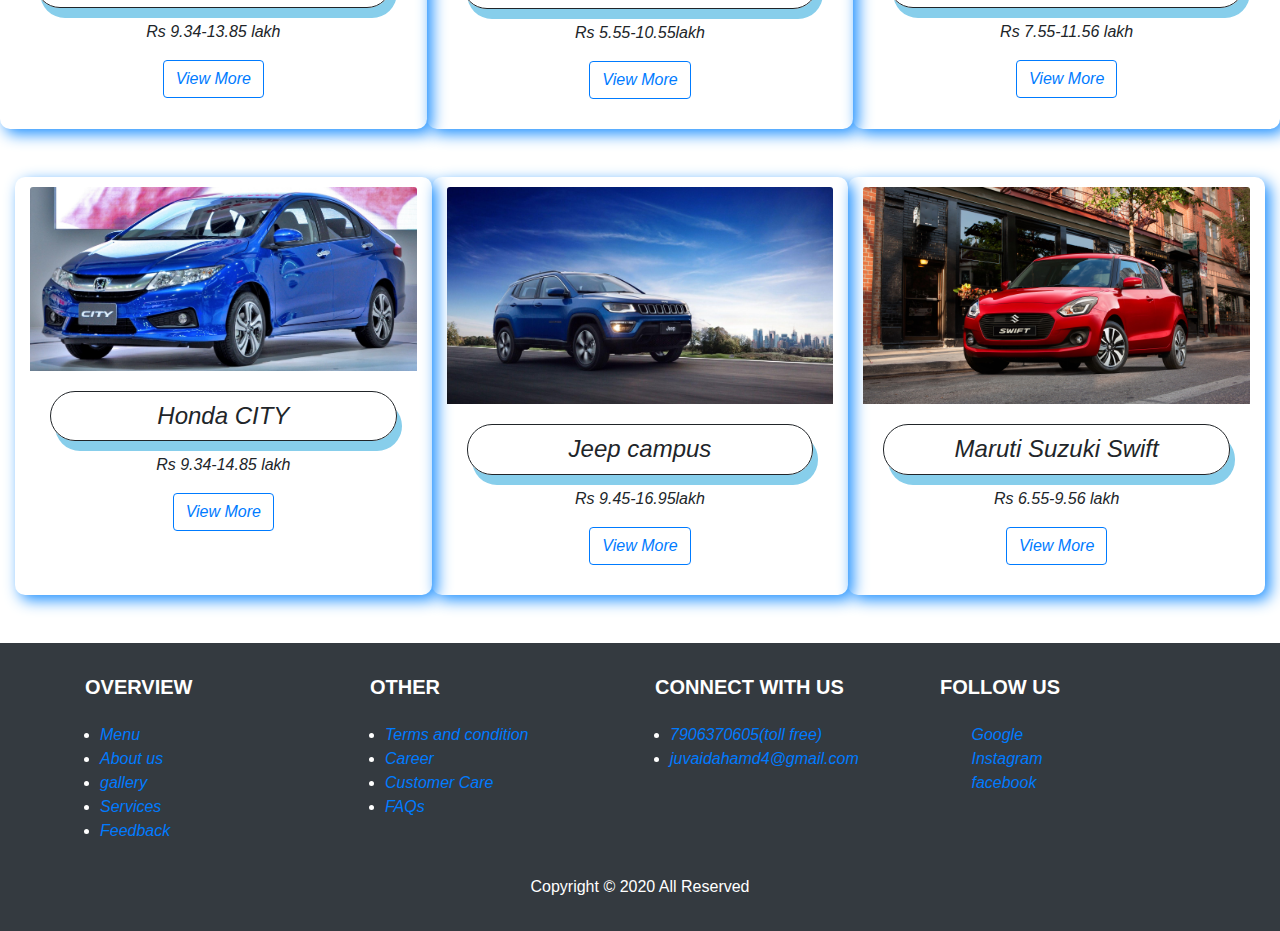
<file: services.html>
<!doctype html>
<html lang="en">

<head>
  <!-- Required meta tags -->
  <meta charset="utf-8">
  <meta name="viewport" content="width=device-width, initial-scale=1, shrink-to-fit=no">

  <!-- Bootstrap CSS -->
  <link rel="stylesheet" href="style.css">
  <link href="https://fonts.googleapis.com/css?family=Bad+Script&display=swap" rel="stylesheet">
  <link rel="stylesheet" href="https://stackpath.bootstrapcdn.com/bootstrap/4.4.1/css/bootstrap.min.css"
    integrity="sha384-Vkoo8x4CGsO3+Hhxv8T/Q5PaXtkKtu6ug5TOeNV6gBiFeWPGFN9MuhOf23Q9Ifjh" crossorigin="anonymous">
  <link href="https://fonts.googleapis.com/css?family=Josefin+Sans&display=swap" rel="stylesheet">
  <link rel="stylesheet" href="https://fonts.googleapis.com/icon?family=Material+Icons">
  <link rel="stylesheet" href="https://use.fontawesome.com/releases/v5.7.0/css/all.css"
    integrity="sha384-lZN37f5QGtY3VHgisS14W3ExzMWZxybE1SJSEsQp9S+oqd12jhcu+A56Ebc1zFSJ" crossorigin="anonymous">
  <link rel="stylesheet" href="https://cdnjs.cloudflare.com/ajax/libs/font-awesome/4.7.0/css/font-awesome.min.css">

</head>

<body>
  <header>
    <nav class="navbar navbar-expand-lg navbar-dark bg-dark">
      <a class="navbar-brand" href="index.HTML"><div class="growing">
        <section>
         <h5>
           <span>C</span>
           <span>R</span>
           <span>A</span>
           <span>Z</span>
           <span>Y</span>
           <span>4</span>
           <span>C</span>
           <span>a</span>
           <span>R</span>
       </h5>
        </section>
        </div></a>
      <div class="collapse navbar-collapse" id="navbarSupportedContent">
        <ul class="navbar-nav ml-auto">
          <li class="nav-item">
            <a class="nav-link" href="index.HTML">Home <span class="sr-only">(current)</span></a>
          </li>
          <li class="nav-item">
            <a class="nav-link" href="about.html">About us</a>
          </li>
          <li class="nav-item ">
            <a class="nav-link" href="gallery.html"> Gallery</a>
          </li>
          <li class="nav-item">
            <a class="nav-link active" href="services.html">Services</a>
          </li>
        </ul>
        <form class="example" action="action_page.php">
          <a href="http://www.google.com" class="btn btn-outline-info" autocomplete="off"><i class="fa fa-search"></i></a>
        </form>
      </div>
    </nav>
    <section>
      <div class="container-fluid">
        <h1 class="text-center tect-capitalize pt-5 ">services</h1>
        <hr class="w-25 mx-auto pt-5">
        <div class="row text-center mb-5">
          <div class="col-lg-4 col-md-4 col-12">
            <div class="">
              <img class="card-img-top" src="image2/creta.jpg" alt="Card image">
              <div class="card-body">
                <h4 class="card-title">Hyundai Creta</h4>
                <p class="card-text"> Rs 9.34-13.85 lakh</p>
                <a href="#" class="btn btn-outline-primary">View More</a>
              </div>
            </div>
          </div>
          <div class="col-lg-4 col-md-4 col-12">
            <div class="">
              <img class="card-img-top" src="image2/i20.jpg" alt="Card image">
              <div class="card-body">
                <h4 class="card-title">Hyundai i20</h4>
                <p class="card-text">Rs 5.55-10.55lakh</p>
                <a href="#" class="btn btn-outline-primary">View More</a>
              </div>
            </div>
          </div>
          <div class="col-lg-4 col-md-4 col-12">
            <div class="">
              <img class="card-img-top" src="image2/baleno.JPG" alt="Card image">
              <div class="card-body">
                <h4 class="card-title">Maruti Suzuki baleno</h4>
                <p class="card-text">Rs 7.55-11.56 lakh</p>
                <a href="#" class="btn btn-outline-primary">View More</a>
              </div>
            </div>
          </div>
        </div>
        <section>
          <div class="container-fluid">
            <div class="row text-center mb-5">
              <div class="col-lg-4 col-md-4 col-12">
                <div class="">
                  <img class="card-img-top" src="image2/kia seltos.jpg" alt="Card image">
                  <div class="card-body">
                    <h4 class="card-title">Kia seltos</h4>
                    <p class="card-text"> Rs 9.34-14.85 lakh</p>
                    <a href="#" class="btn btn-outline-primary">View More</a>
                  </div>
                </div>
              </div>
              <div class="col-lg-4 col-md-4 col-12">
                <div class="">
                  <img class="card-img-top" src="image2/scorpio.jpg" alt="Card image">
                  <div class="card-body">
                    <h4 class="card-title">Scorpio</h4>
                    <p class="card-text">Rs 11.55-21.55lakh</p>
                    <a href="#" class="btn btn-outline-primary">View More</a>
                  </div>
                </div>
              </div>
              <div class="col-lg-4 col-md-4 col-12">
                <div class="">
                  <img class="card-img-top" src="image2/swift.jpg" alt="Card image">
                  <div class="card-body">
                    <h4 class="card-title">Maruti Suzuki Swift</h4>
                    <p class="card-text">Rs 6.55-9.56 lakh</p>
                    <a href="#" class="btn btn-outline-primary">View More</a>
                  </div>
                </div>
              </div>
            </div>
        </section>
        <section>
            <hr class="w-25 mx-auto pt-5">
            <div class="row text-center mb-5">
              <div class="col-lg-4 col-md-4 col-12">
                <div class="">
                  <img class="card-img-top" src="image2/brezza.jpg" alt="Card image">
                  <div class="card-body">
                    <h4 class="card-title">ViTara brezza</h4>
                    <p class="card-text"> Rs 9.34-13.85 lakh</p>
                    <a href="#" class="btn btn-outline-primary">View More</a>
                  </div>
                </div>
              </div>
              <div class="col-lg-4 col-md-4 col-12">
                <div class="">
                  <img class="card-img-top" src="image2/verna.jpg" alt="Card image">
                  <div class="card-body">
                    <h4 class="card-title">Hyundai Verna</h4>
                    <p class="card-text">Rs 5.55-10.55lakh</p>
                    <a href="#" class="btn btn-outline-primary">View More</a>
                  </div>
                </div>
              </div>
              <div class="col-lg-4 col-md-4 col-12">
                <div class="">
                  <img class="card-img-top" src="image2/venue.jpg"alt="Card image">
                  <div class="card-body">
                    <h4 class="card-title">Hyundai Venue</h4>
                    <p class="card-text">Rs 7.55-11.56 lakh</p>
                    <a href="#" class="btn btn-outline-primary">View More</a>
                  </div>
                </div>
              </div>
            </div>
            <section>
              <div class="container-fluid">
                <div class="row text-center mb-5">
                  <div class="col-lg-4 col-md-4 col-12">
                    <div class="">
                      <img class="card-img-top" src="image2/city.jpg" alt="Card image">
                      <div class="card-body">
                        <h4 class="card-title">Honda CITY</h4>
                        <p class="card-text"> Rs 9.34-14.85 lakh</p>
                        <a href="#" class="btn btn-outline-primary">View More</a>
                      </div>
                    </div>
                  </div>
                  <div class="col-lg-4 col-md-4 col-12">
                    <div class="">
                      <img class="card-img-top" src="image2/jeep.jpg" alt="Card image">
                      <div class="card-body">
                        <h4 class="card-title">Jeep campus</h4>
                        <p class="card-text">Rs 9.45-16.95lakh</p>
                        <a href="#" class="btn btn-outline-primary">View More</a>
                      </div>
                    </div>
                  </div>
                  <div class="col-lg-4 col-md-4 col-12">
                    <div class="">
                      <img class="card-img-top" src="image2/swift.jpg" alt="Card image">
                      <div class="card-body">
                        <h4 class="card-title">Maruti Suzuki Swift</h4>
                        <p class="card-text">Rs 6.55-9.56 lakh</p>
                        <a href="#" class="btn btn-outline-primary">View More</a>
                      </div>
                    </div>
                  </div>
                </div>
              </section>
  </header>

  <footer class="page-footer font-small indigo btn-dark">

    <!-- Footer Links -->
    <div class="container text-center text-md-left">

      <!-- Grid row -->
      <div class="row">

        <!-- Grid column -->
        <div class="col-md-3 mx-auto">

          <!-- Links -->
          <h5 class="font-weight-bold text-uppercase mt-3 mb-4">Overview</h5>

          <ul class="container-fluid list-styled">
            <li>
              <a href="index.HTML">Menu</a>
            </li>
            <li>
              <a href="about.html">About us</a>
            </li>
            <li>
              <a href="gallery.html">gallery</a>
            </li>
            <li>
              <a href="services.html">Services</a>
            </li>
            <li>
              <a href="Feedback.html">Feedback</a>
            </li>
          </ul>
        </div>
        <!-- Grid column -->

        <hr class="clearfix w-100 d-md-none">

        <!-- Grid column -->
        <div class="col-md-3 mx-auto">

          <!-- Links -->
          <h5 class="font-weight-bold text-uppercase mt-3 mb-4">Other</h5>

          <ul class="container-fluid list-styled">
            <li>
              <a href="#!">Terms and condition</a>
            </li>
            <li>
              <a href="#!">Career</a>
            </li>
            <li>
              <a href="#!">Customer Care</a>
            </li>
            <li>
              <a href="FAQs.html">FAQs</a>
            </li>
          </ul>
        </div>
        <!-- Grid column -->

        <hr class="clearfix w-100 d-md-none">

        <!-- Grid column -->
        <div class="col-md-3 mx-auto">

          <!-- Links -->
          <h5 class="font-weight-bold text-uppercase mt-3 mb-4">Connect with us</h5>
          <ul class="container-fluid list-styled">
            <li>
              <a href="#!">7906370605(toll free)</a>
            </li>
            <li>
              <a href="https://www.google.com/intl/en-GB/gmail/about/#">juvaidahamd4@gmail.com</a>
            </li>
          </ul>
        </div>
        <!-- Grid column -->

        <hr class="clearfix w-100 d-md-none">

        <!-- Grid column -->
        <div class="col-md-3 mx-auto">

          <!-- Links -->
          <h5 class="font-weight-bold text-uppercase mt-3 mb-4">Follow us</h5>
          <div class="container-fluid text-md-left">
            <i class="fab fa-google font-weight-light"> <a href="http://www.google.com">Google</a></i> <br>
            <i class="fab fa-instagram font-weight-light"> <a href="https://www.instagram.com/">Instagram</a></i> <br>
            <i class="fab fa-facebook-square"> <a href="https://www.facebook.com/">facebook</a></i>
          </div>

          <!-- Grid column -->

        </div>
        <!-- Grid row -->

      </div>
      <!-- Footer Links -->

      <!-- Copyright -->
      <div class="footer-copyright text-center py-3">Copyright © 2020 All Reserved
        <a href="https://mdbootstrap.com/education/bootstrap/"> </a>
      </div>
      <!-- Copyright -->

  </footer>
  <!--footer end-->

</body>

</html>
</file>
<file: style.css>
/*input text */
.container input[type=email], input[type=password], input[type=textarea] {
    width: 100%;
    padding: 20px;
    margin: 5px 0 10px 0;
    display: inline-block;
    background: none;
    border-radius: 20px;
  }
  /* form control*/
  .form-control input[type=text], input[type=mobile], input[type=email], input[type=textarea]
  {
    border-radius: 20px;
    padding: 20px;
    box-sizing: border-box;
    
  }
  /* input focus */
  input[type=email]:focus, input[type=password]:focus, input[type=text] {
    outline: none;
  }
  /* serch btn in slide image*/
 .search input[type=text]
 {
    width: 50%;
    padding: 10px;
    border-radius: 50px;
    background: none;
    box-sizing: border-box;
 }
  /* join cancel btn */
  .cancelbtn {
    padding: 14px 20px;
    background-color:green;
    border-radius: 25px;
    
    
  }
  /* Float cancel and signup buttons and add an equal width */
.cancelbtn, .signupbtn {
    float: left;
    width: 50%;
  }
  
  /* join signup btn*/
  .signupbtn {
    padding: 14px 20px;
    background-color: skyblue;
    border-radius: 25px;

  }
  /* Add padding to container elements */
  .container {
    padding: 16px;
  }
  
  /* Clear floats */
  .clearfix::after {
    content: "";
    clear: both;
    display: table;
  }
  
  /* Change styles for cancel button and signup button on extra small screens */
  @media screen and (max-width: 300px) {
    .cancelbtn, .signupbtn {
       width: 100%;
    }
  }
/* h1 changes*/
h1 {
    text-shadow: 2px 2px 5px dodgerblue;
    letter-spacing: 4px;
}
/* h2 changes*/
h2 {
    text-shadow: 2px 2px 5px dodgerblue;
}

/* card title image*/
.card-title
{
    border: 1px solid;
    padding: 10px;
    box-shadow: 5px 10px skyblue;
    border-radius: 25px;
    cursor: default;
}
section .img-fluid:hover
{
    border: 1px solid skyblue;
    border-radius: 20px;
    padding: 0px;
    width: 100%;
    transform: scaleX(-1);
    
}
.card-img-top:hover
 {
    border: 1px solid skyblue;
    border-radius: 20px;
    padding: 0px;
    width: 100%;
    transform: scaleX(-1);
 }
/* col change*/
.col-lg-4 
 {
    border: 1px;
    padding: 10px;
    box-shadow: 5px 5px 15px dodgerblue;
    border-radius: 10px;
    
 }
 /* only for 1 card*/
 .col-lg-3
 {
    border: 1px;
    padding: 10px;
    box-shadow: 5px 5px 15px dodgerblue;
    border-radius: 5px;
    
 }
/*nav bar dropdown*/
.dropdown-item
 {
    font-style: italic;
 }
/* container changes*/
.container-fluid
 {
    font-style: italic;
    box-shadow: #00b3ff;
    
 }
/* nav link*/
.nav-link
{
    margin: 0;
    padding: 0;
    font-style: italic;
}
/* navbar growing crazy4car*/
.growing
{
    margin: 0;
    padding: 0;
    color:black;
    font: 8em;
    display: flex;
    justify-content: right;
    align-items: right;
    font-family: 'Bad Script', cursive;
}
/*h5 */
h5 span
{
    display: table-cell;
    margin: 0;
    padding: 0;
    animation: animate 3s linear infinite;
}
h5 span:nth-child(1)
{
    animation-delay: 0s;
}
h5 span:nth-child(2)
{
    animation-delay: 0.25s;
}
h5 span:nth-child(3)
{
    animation-delay: 0.5s;
}
h5 span:nth-child(4)
{
    animation-delay: 0.75s;
}
h5 span:nth-child(5)
{
    animation-delay: 1s;
}
h5 span:nth-child(6)
{
    animation-delay:1.25s;
}
h5 span:nth-child(7)
{
    animation-delay:1.5s;
}
h5 span:nth-child(8)
{
    animation-delay: 1.75s;
}
h5 span:nth-child(9)
{
    animation-delay: 2s;
}
@keyframes animate
{
    0%,100%
    {
        color: #fff;
        text-shadow: 0 0 10px #00b3ff,
                    0 0 20px #00b3ff,
                    0 0 40px #00b3ff,
                    0 0 80px #00b3ff,
                    0 0 120px #00b3ff,
                    0 0 200px #00b3ff;
    }
    5%,95%
    {
        color:black;
        filter: blur(0px);
        text-shadow: 0 0 10px none;
    }
}
</file>
